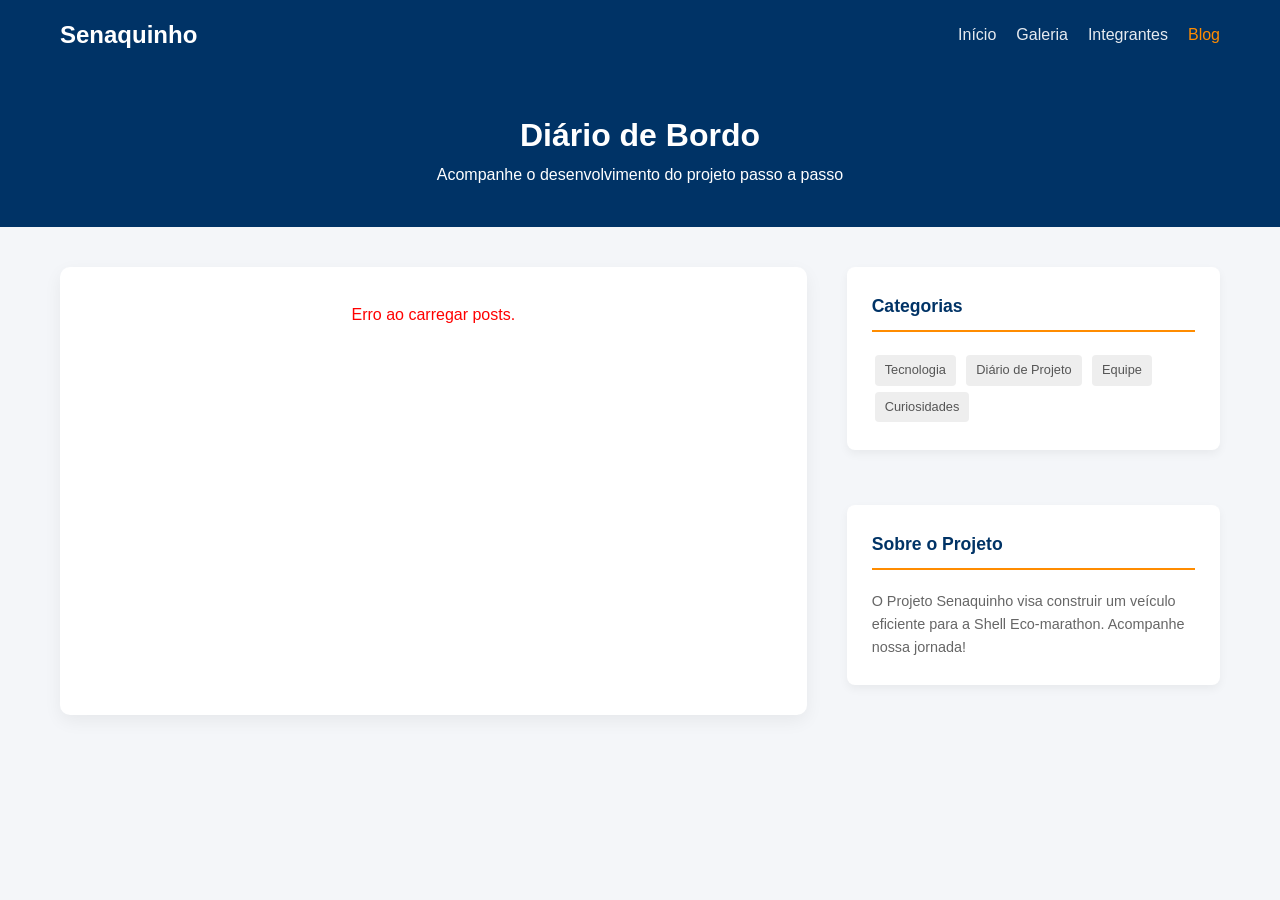
<file: blog.html>
<!DOCTYPE html>
<html lang="pt-br">
<head>
    <meta charset="UTF-8">
    <meta name="viewport" content="width=device-width, initial-scale=1.0">
    <title>Blog - Senaquinho</title>
    <link rel="stylesheet" href="style.css">
    <link href="https://cdnjs.cloudflare.com/ajax/libs/font-awesome/6.0.0/css/all.min.css" rel="stylesheet">
</head>
<body>

    <header>
        <nav class="navbar">
            <a href="index.html" class="logo">Senaquinho</a>
            <ul class="nav-links">
                <li><a href="index.html">Início</a></li>
                <li><a href="galeria.html">Galeria</a></li>
                <li><a href="time.html">Integrantes</a></li>
                <li><a href="blog.html" style="color:var(--primary-orange);">Blog</a></li>
            </ul>
        </nav>
    </header>

    <div class="page-header">
        <h1>Diário de Bordo</h1>
        <p>Acompanhe o desenvolvimento do projeto passo a passo</p>
    </div>

    <div class="blog-layout">
        
        <main id="lista-posts">
            </main>

        <aside>
            <div class="sidebar-widget">
                <h3 class="widget-title">Categorias</h3>
                <div>
                    <a href="#" class="cat-tag">Tecnologia</a>
                    <a href="#" class="cat-tag">Diário de Projeto</a>
                    <a href="#" class="cat-tag">Equipe</a>
                    <a href="#" class="cat-tag">Curiosidades</a>
                </div>
            </div>

            <div class="sidebar-widget">
                <h3 class="widget-title">Sobre o Projeto</h3>
                <p style="font-size:0.9rem; color:#666;">
                    O Projeto Senaquinho visa construir um veículo eficiente para a Shell Eco-marathon. Acompanhe nossa jornada!
                </p>
            </div>
        </aside>

    </div>

    <script src="main.js"></script>
</body>
</html>
</file>
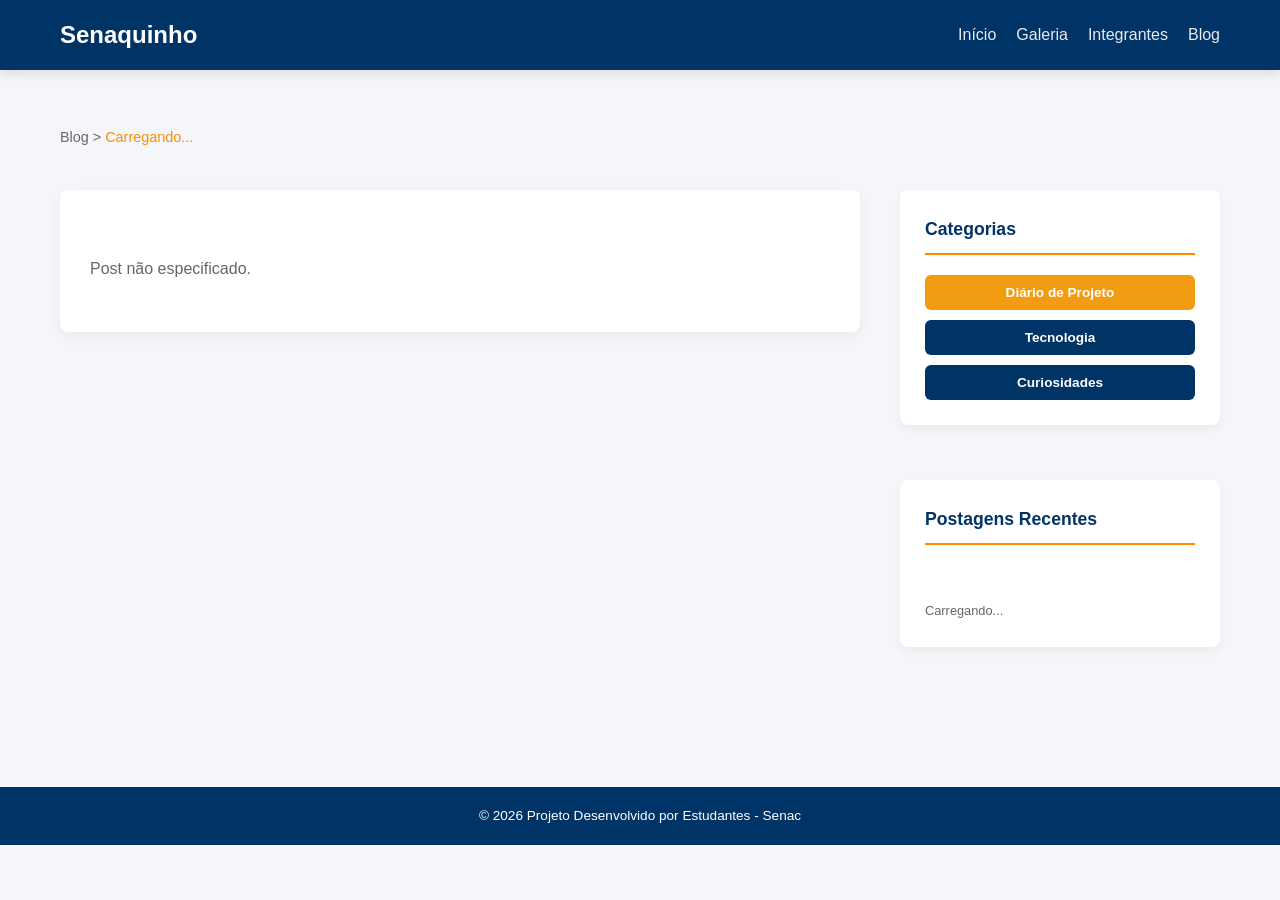
<file: post.html>
<!DOCTYPE html>
<html lang="pt-br">
<head>
    <meta charset="UTF-8">
    <meta name="viewport" content="width=device-width, initial-scale=1.0">
    <title>Post - Senaquinho</title>
    <link rel="stylesheet" href="style.css">
    <link href="https://cdnjs.cloudflare.com/ajax/libs/font-awesome/6.0.0/css/all.min.css" rel="stylesheet">
</head>
<body>

    <header>
        <nav class="navbar">
            <a href="index.html" class="logo">Senaquinho</a>
            <ul class="nav-links">
                <li><a href="index.html">Início</a></li>
                <li><a href="galeria.html">Galeria</a></li>
                <li><a href="time.html">Integrantes</a></li>
                <li><a href="blog.html">Blog</a></li>
            </ul>
        </nav>
    </header>

    <div class="container" style="padding-bottom: 0;">
        <p style="font-size: 0.9rem; color: #666;">
            <a href="blog.html" style="text-decoration: none; color: #666;">Blog</a> > <span id="post-breadcrumb" style="color: var(--primary-orange);">Carregando...</span>
        </p>
    </div>

    <div class="container blog-container" style="margin-top: 20px;">
        
        <main style="background: white; padding: 30px; border-radius: 8px; box-shadow: 0 4px 15px rgba(0,0,0,0.05);">
            
            <div id="post-content-area">
                <p style="text-align: center; padding: 50px;">Carregando conteúdo do post...</p>
            </div>

        </main>

        <aside>
            <div class="sidebar-widget">
                <h3 class="widget-title">Categorias</h3>
                <div style="display: flex; flex-direction: column; gap: 10px;">
                    <button class="btn-cta" style="width: 100%; text-align: center; background: #f39c12;">Diário de Projeto</button>
                    <button class="btn-cta" style="width: 100%; text-align: center; background: #003366;">Tecnologia</button>
                    <button class="btn-cta" style="width: 100%; text-align: center; background: #003366;">Curiosidades</button>
                </div>
            </div>

            <div class="sidebar-widget">
                <h3 class="widget-title">Postagens Recentes</h3>
                <div id="recent-posts-list">
                    <p style="font-size: 0.8rem;">Carregando...</p>
                </div>
            </div>
        </aside>

    </div>

    <footer>
        <p>&copy; 2026 Projeto Desenvolvido por Estudantes - Senac</p>
    </footer>

    <script src="main.js"></script>
    <script>
        // Inicia o carregamento específico desta página
        document.addEventListener('DOMContentLoaded', () => {
            carregarPostUnico();
        });
    </script>
</body>
</html>
</file>
<file: style.css>
/* =========================================
   1. VARIÁVEIS E BASE
   ========================================= */
:root {
    --primary-blue: #003366;   /* Azul Senac */
    --primary-orange: #ff8c00; /* Laranja Destaque */
    --text-dark: #333;
    --text-gray: #666;
    --bg-light: #f4f6f9;
    --white: #fff;
    --font-main: 'Segoe UI', Tahoma, Geneva, Verdana, sans-serif;
}

* { margin: 0; padding: 0; box-sizing: border-box; }

body {
    font-family: var(--font-main);
    background-color: var(--bg-light);
    color: var(--text-dark);
    line-height: 1.6;
}

/* =========================================
   2. HEADER & NAV
   ========================================= */
header {
    background-color: var(--primary-blue);
    padding: 1rem 0;
    box-shadow: 0 4px 10px rgba(0,0,0,0.1);
}

.navbar {
    max-width: 1200px;
    margin: 0 auto;
    padding: 0 20px;
    display: flex;
    justify-content: space-between;
    align-items: center;
}

.logo {
    color: var(--white);
    font-size: 1.5rem;
    font-weight: bold;
    text-decoration: none;
    display: flex;
    align-items: center;
    gap: 10px;
}

.nav-links {
    list-style: none;
    display: flex;
    gap: 20px;
}

.nav-links a {
    color: rgba(255,255,255,0.9);
    text-decoration: none;
    font-weight: 500;
    transition: 0.3s;
}

.nav-links a:hover { color: var(--primary-orange); }

/* =========================================
   3. LAYOUT DO BLOG (Lista + Sidebar)
   ========================================= */
.page-header {
    background: var(--primary-blue);
    color: white;
    text-align: center;
    padding: 40px 20px;
    margin-bottom: 40px;
}

.blog-layout {
    display: grid;
    grid-template-columns: 2fr 1fr; /* 70% Post | 30% Sidebar */
    gap: 40px;
    max-width: 1200px;
    margin: 0 auto;
    padding: 0 20px 60px 20px;
}

/* Cartão do Post (Horizontal) */
.blog-card {
    display: flex;
    background: var(--white);
    border-radius: 8px;
    overflow: hidden;
    margin-bottom: 30px;
    box-shadow: 0 4px 15px rgba(0,0,0,0.05);
    transition: transform 0.2s;
    height: 220px;
    border: 1px solid #eee;
}

.blog-card:hover { transform: translateY(-3px); }

.blog-card img {
    width: 280px;
    height: 100%;
    object-fit: cover;
    background: #ddd;
}

.blog-info {
    padding: 25px;
    display: flex;
    flex-direction: column;
    justify-content: center;
    flex: 1;
}

.blog-title {
    color: var(--primary-blue);
    font-size: 1.3rem;
    margin-bottom: 8px;
    line-height: 1.2;
    font-weight: 700;
}

.blog-meta {
    font-size: 0.8rem;
    color: var(--primary-orange);
    font-weight: 600;
    text-transform: uppercase;
    margin-bottom: 12px;
}

.blog-desc {
    font-size: 0.95rem;
    color: var(--text-gray);
    display: -webkit-box;
    -webkit-line-clamp: 3;
    line-clamp: 3;
    -webkit-box-orient: vertical;
    overflow: hidden;
    margin-bottom: 15px;
}

/* Botão "Ler Mais" */
.btn-cta {
    background: var(--primary-orange);
    color: white;
    padding: 8px 16px;
    border-radius: 4px;
    text-decoration: none;
    font-size: 0.85rem;
    font-weight: bold;
    display: inline-block;
    transition: 0.2s;
    border: none;
    cursor: pointer;
}
.btn-cta:hover { background: #e67e00; }

/* =========================================
   4. SIDEBAR (Lateral Direita)
   ========================================= */
.sidebar-widget {
    background: var(--white);
    padding: 25px;
    border-radius: 8px;
    margin-bottom: 30px;
    box-shadow: 0 4px 10px rgba(0,0,0,0.05);
}

.widget-title {
    color: var(--primary-blue);
    border-bottom: 2px solid var(--primary-orange);
    padding-bottom: 10px;
    margin-bottom: 20px;
    font-size: 1.1rem;
}

.cat-tag {
    display: inline-block;
    background: #eee;
    color: #555;
    padding: 5px 10px;
    border-radius: 4px;
    font-size: 0.8rem;
    margin: 3px;
    text-decoration: none;
    transition: 0.2s;
}
.cat-tag:hover { background: var(--primary-blue); color: white; }

/* =========================================
   5. GALERIA (Grid)
   ========================================= */
.gallery-filters {
    text-align: center;
    margin-bottom: 40px;
    display: flex;
    justify-content: center;
    gap: 10px;
    flex-wrap: wrap;
}

.filter-btn {
    background: var(--primary-blue);
    color: white;
    border: none;
    padding: 8px 20px;
    border-radius: 20px;
    cursor: pointer;
    font-weight: 600;
    transition: 0.3s;
}

.filter-btn:hover, .filter-btn.active {
    background: var(--primary-orange);
}

.grid-gallery {
    display: grid;
    grid-template-columns: repeat(auto-fill, minmax(280px, 1fr));
    gap: 25px;
    padding: 0 20px 60px 20px;
    max-width: 1200px;
    margin: 0 auto;
}

.gallery-item {
    background: white;
    border-radius: 8px;
    overflow: hidden;
    position: relative;
    box-shadow: 0 4px 10px rgba(0,0,0,0.1);
    transition: transform 0.3s;
}

.gallery-item:hover { transform: translateY(-5px); }

/* =========================================
   6. RESPONSIVO (Celular)
   ========================================= */
@media (max-width: 768px) {
    .blog-layout { grid-template-columns: 1fr; }
    .blog-card { flex-direction: column; height: auto; }
    .blog-card img { width: 100%; height: 200px; }
    .navbar { flex-direction: column; gap: 15px; }
}

/* =========================================
   PÁGINA DO POST ÚNICO (post.html)
   ========================================= */

/* Container padrão */
.container {
    max-width: 1200px;
    margin: 0 auto;
    padding: 20px;
}

/* Layout principal: Post + Sidebar */
.blog-container {
    display: grid;
    grid-template-columns: 2.5fr 1fr;
    gap: 40px;
    align-items: start;
    padding-bottom: 60px;
}

/* =========================================
   ÁREA PRINCIPAL DO POST
   ========================================= */

main {
    background: var(--white);
    padding: 35px;
    border-radius: 10px;
    box-shadow: 0 6px 18px rgba(0,0,0,0.06);
}

/* Conteúdo carregado pelo JS */
#post-content-area h1 {
    font-size: 2rem;
    color: var(--primary-blue);
    margin-bottom: 15px;
    line-height: 1.2;
}

#post-content-area .post-meta {
    font-size: 0.85rem;
    color: var(--primary-orange);
    font-weight: bold;
    margin-bottom: 25px;
    text-transform: uppercase;
}

/* Imagem principal do post */
#post-content-area img {
    width: 100%;
    max-height: 420px;
    object-fit: cover;
    border-radius: 10px;
    margin: 20px 0;
}

/* Texto do post */
#post-content-area p {
    font-size: 1rem;
    color: var(--text-gray);
    margin-bottom: 18px;
    line-height: 1.8;
}

/* Subtítulos dentro do post */
#post-content-area h2 {
    font-size: 1.4rem;
    color: var(--primary-blue);
    margin-top: 35px;
    margin-bottom: 15px;
    border-left: 5px solid var(--primary-orange);
    padding-left: 12px;
}

/* Lista dentro do post */
#post-content-area ul {
    padding-left: 20px;
    margin-bottom: 20px;
}

#post-content-area ul li {
    margin-bottom: 10px;
    color: var(--text-dark);
}

/* =========================================
   BREADCRUMB (Blog > Post)
   ========================================= */

.breadcrumb {
    font-size: 0.9rem;
    color: var(--text-gray);
    margin-bottom: 10px;
}

.breadcrumb a {
    text-decoration: none;
    color: var(--text-gray);
}

.breadcrumb a:hover {
    color: var(--primary-orange);
}

/* =========================================
   SIDEBAR DIREITA
   ========================================= */

aside {
    display: flex;
    flex-direction: column;
    gap: 25px;
}

/* Botões das categorias */
aside button.btn-cta {
    border-radius: 6px;
    font-size: 0.85rem;
    padding: 10px;
}

/* Postagens recentes */
#recent-posts-list {
    display: flex;
    flex-direction: column;
    gap: 15px;
}

/* Card mini-post */
.recent-post-item {
    display: flex;
    gap: 12px;
    align-items: center;
    text-decoration: none;
    padding: 10px;
    border-radius: 8px;
    transition: 0.2s;
}

.recent-post-item:hover {
    background: #f2f2f2;
}

/* Thumb */
.recent-post-item img {
    width: 65px;
    height: 55px;
    border-radius: 6px;
    object-fit: cover;
}

/* Texto */
.recent-post-item span {
    font-size: 0.85rem;
    font-weight: 600;
    color: var(--primary-blue);
}

/* =========================================
   FOOTER
   ========================================= */

footer {
    background: var(--primary-blue);
    color: white;
    text-align: center;
    padding: 18px;
    margin-top: 50px;
    font-size: 0.85rem;
}

/* =========================================
   RESPONSIVO (CELULAR)
   ========================================= */

@media (max-width: 900px) {

    .blog-container {
        grid-template-columns: 1fr;
    }

    main {
        padding: 25px;
    }

    #post-content-area h1 {
        font-size: 1.6rem;
    }

    aside {
        margin-top: 30px;
    }
}

/* =========================================
   PÁGINA DO TIME (time.html)
   ========================================= */

/* HERO DO TIME */
.hero {
    width: 100%;
    height: 320px;
    display: flex;
    justify-content: center;
    align-items: center;
    background-size: cover;
    background-position: center;
    position: relative;
}

.hero-content {
    text-align: center;
    color: white;
    padding: 20px;
}

.section-title {
    font-size: 2.5rem;
    font-weight: 800;
    margin-bottom: 10px;
}

.section-subtitle {
    display: inline-block;
    font-size: 1.1rem;
    background: var(--primary-orange);
    padding: 6px 18px;
    border-radius: 20px;
    font-weight: 600;
}

/* =========================================
   GRID DA EQUIPE
   ========================================= */

.team-grid {
    display: grid;
    grid-template-columns: repeat(auto-fill, minmax(230px, 1fr));
    gap: 30px;
    margin-top: 50px;
    padding-bottom: 70px;
}

/* CARD DO INTEGRANTE */
.team-card {
    background: var(--white);
    border-radius: 12px;
    overflow: hidden;
    text-align: center;
    border: 1px solid #eee;

    box-shadow: 0 6px 18px rgba(0,0,0,0.08);
    transition: transform 0.25s ease, box-shadow 0.25s ease;
}

.team-card:hover {
    transform: translateY(-6px);
    box-shadow: 0 10px 25px rgba(0,0,0,0.12);
}

/* FOTO */
.team-photo {
    width: 100%;
    height: 230px;
    object-fit: cover;
    background: #ddd;
}

/* INFORMAÇÕES */
.team-info {
    padding: 20px 15px;
}

.team-name {
    font-size: 1.2rem;
    font-weight: 700;
    color: var(--primary-blue);
    margin-bottom: 8px;
}

/* TAG DE FUNÇÃO */
.team-role {
    display: inline-block;
    font-size: 0.82rem;
    padding: 6px 14px;
    border-radius: 20px;
    font-weight: 700;
    color: white;
    background: var(--primary-orange);
}

/* =========================================
   VARIAÇÕES POR ÁREA
   ========================================= */

.role-dev {
    background: #0056b3; /* Azul SENAC secundário */
}

.role-mec {
    background: #d35400; /* Laranja escuro */
}

.role-hw {
    background: #2c3e50; /* Cinza tecnológico */
}

/* =========================================
   TEXTO DE INTRODUÇÃO
   ========================================= */

.container p {
    margin-top: 35px;
    font-size: 1.05rem;
    color: var(--text-gray);
    line-height: 1.7;
}

/* =========================================
   RESPONSIVO
   ========================================= */

@media (max-width: 768px) {

    .hero {
        height: 260px;
    }

    .section-title {
        font-size: 2rem;
    }

    .team-grid {
        grid-template-columns: 1fr;
        gap: 25px;
    }

    .team-photo {
        height: 260px;
    }
}
</file>
